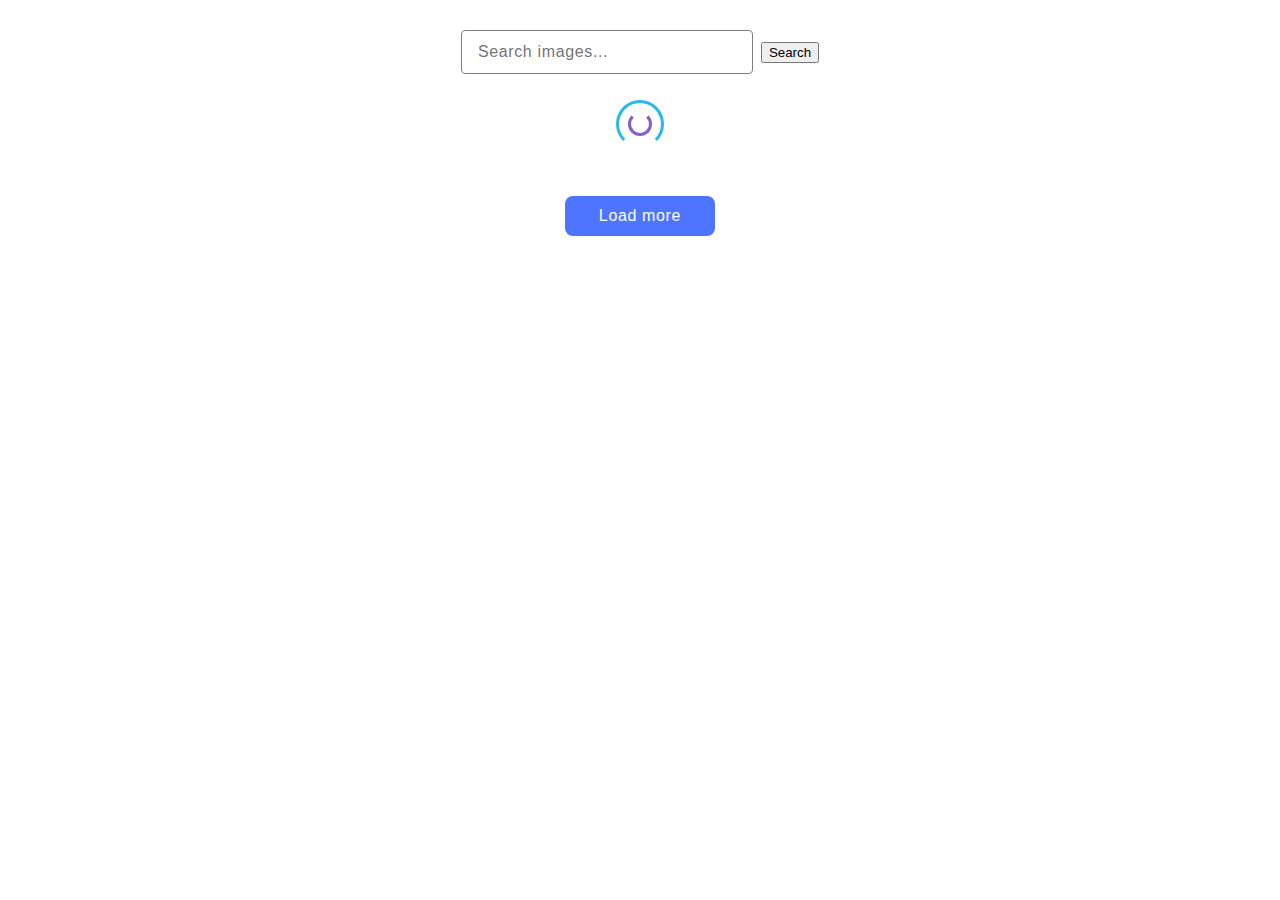
<file: src/index.html>
<!DOCTYPE html>
<html lang="en">
  <head>
    <meta charset="UTF-8" />
    <meta name="viewport" content="width=device-width, initial-scale=1.0" />
    <title>Homework12</title>
    <link rel="stylesheet" href="./css/styles.css" />
  </head>
  <body>
    <!-- <a class="back-link" href="./index.html">Go back</a> -->
    <form class="form">
      <label>
        <input class="form-input" type="text" name="search-text" placeholder="Search images..." required>
      </label>
      <button type="submit">Search</button>
    </form>
    
    <span class="loader" hidden></span>
    <ul class="gallery"></ul>

    <button class="load-more" type="button" hidden>Load more</button>

    <script type="module" src="./main.js"></script>
  </body>
</html>
</file>
<file: src/css/styles.css>
/**
  |============================
  | include css partials with
  | default @import url()
  |============================
*/
/* Common styles */
@import url('./reset.css');

/* Sections style */
@import url('./window.css');
</file>
